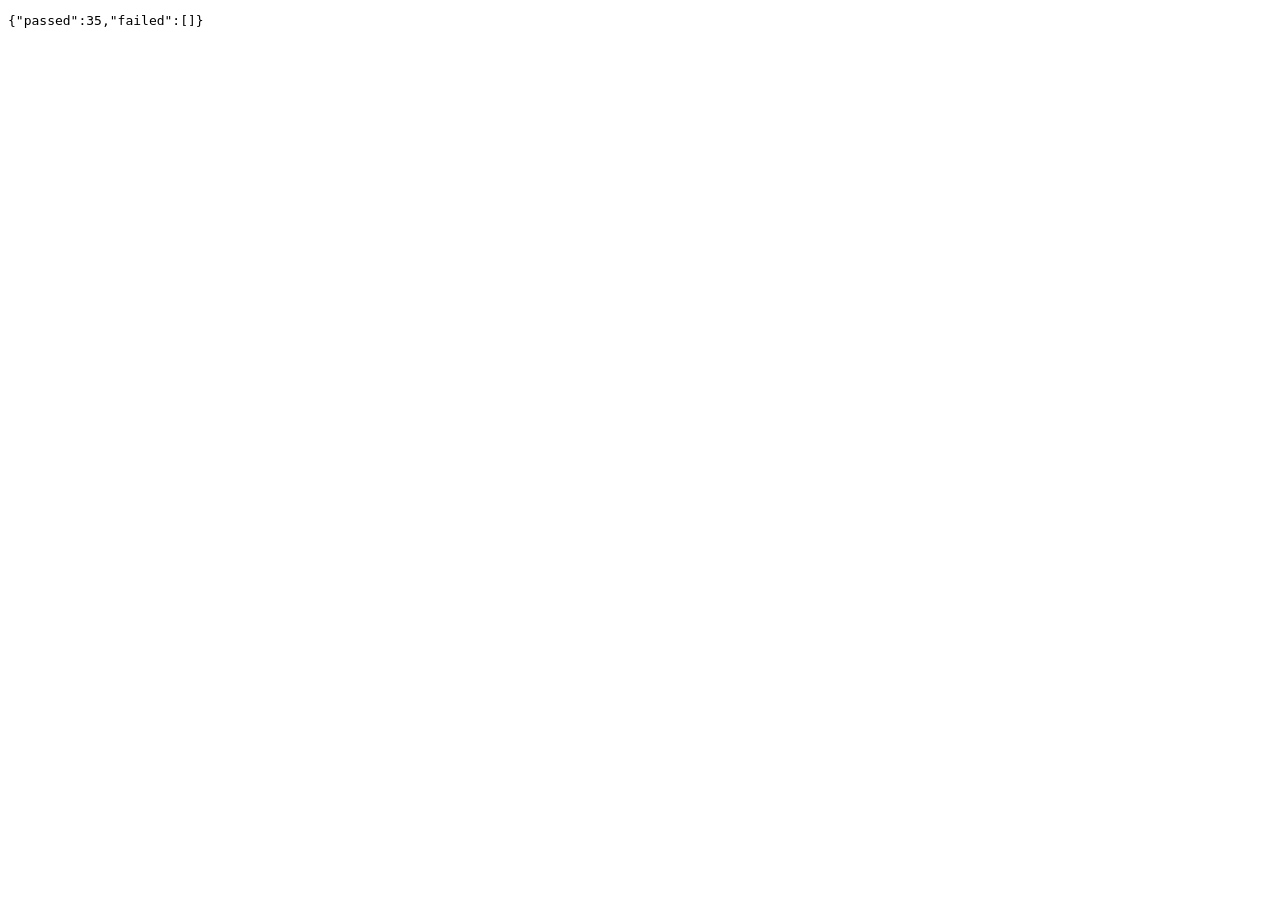
<file: tests/test.html>
<!doctype html>
<html lang="en">
<head><meta charset="utf-8"><title>Cribbage tests</title></head>
<body>
<pre id="out">running…</pre>
<script src="../js/cards.js"></script>
<script src="../js/scoring.js"></script>
<script src="../js/ai.js"></script>
<script>
  const { parseCard } = CribCards;
  const { scoreHand, scorePegging } = CribScoring;
  const results = [];
  const H = (s) => s.split(' ').map(parseCard);
  function hand(cards, starter, expected, crib = false, name = '') {
    const got = scoreHand(H(cards), parseCard(starter), crib).total;
    results.push({ name: name || `${cards} | ${starter}${crib ? ' (crib)' : ''}`, ok: got === expected, got, expected });
  }
  function peg(cards, expected, name = '') {
    const got = scorePegging(H(cards)).total;
    results.push({ name: name || `peg ${cards}`, ok: got === expected, got, expected });
  }

  // --- the show (expected values worked out by hand)
  hand('5H 5D 5C JS', '5S', 29, false, 'perfect 29');
  hand('5H 5D 5C 5S', 'KH', 28, false, 'four fives + K = 28');
  hand('4H 5D 6C 6S', '5S', 24, false, '4-5-5-6-6 double double run = 24');
  hand('3H 3D 3C 9S', '9D', 20, false, '3-3-3-9-9 = 12 + 8 = 20');
  hand('7H 7D 8C 8S', '9D', 24, false, '7-7-8-8-9 = 8 + 4 + 12 = 24');
  hand('6C 6D 6H 9S', '9H', 20, false, '6-6-6-9-9 = 12 + 8 = 20');
  hand('AH 3H 7H 9H', 'QS', 4, false, '4-card flush in hand');
  hand('AH 3H 7H 9H', 'QS', 0, true, 'no 4-card flush in crib');
  hand('AH 3H 7H 9H', 'KH', 5, true, '5-card flush in crib');
  hand('2C 4D 6H JS', '8S', 1, false, 'his nobs only');
  hand('2C 4D 6H JS', '8H', 0, false, 'jack not matching starter: no nobs');
  hand('10H JD QC KS', '5H', 12, false, 'run of 4 + four fifteens');
  hand('2C 4D 6H 10S', 'QH', 0, false, 'nineteen hand');
  hand('AC 2D 3H 4S', '5C', 7, false, 'run of 5 + fifteen');
  hand('JC QC KC 9D', 'AH', 3, false, 'run J-Q-K');
  hand('JC QC KC AC', 'AH', 9, false, 'run + 4 flush + pair of aces');
  hand('JC QC KC AC', 'AH', 5, true, 'same in crib: no 4 flush');
  hand('2H 3H 4H 4D', '4S', 17, false, 'triple run 2-3-4-4-4');

  // --- the play
  peg('3H 4D 5C', 3, 'run of 3');
  peg('4H 6D 5C', 5, '4-6-5 = fifteen 2 + run 3');
  peg('5H 5D', 2, 'pair');
  peg('5H 5D 5C', 8, 'pair royal making 15');
  peg('2H 2D 2C 2S', 12, 'double pair royal');
  peg('7H 8D', 2, 'fifteen');
  peg('KH QD AC', 0, 'K-Q-A is not a run');
  peg('3H 2D AC', 3, 'A-2-3 run');
  peg('3H 4D 3C 5S', 5, '3-4-3-5: run 4-3-5 + fifteen');
  peg('10H 10D 6C 5S', 2, 'thirty-one');
  peg('JH QD', 0, 'J and Q are not a pair');
  peg('4H 5D 6C 4S 5H', 3, 'runs broken by repeats, last three still a run');
  peg('6H 7D 8C 5S', 4, 'run of 4 out of order');
  peg('KH 5D', 2, 'K + 5 fifteen');
  peg('9H 9D 9C', 6, 'pair royal');
  peg('9H 3D 9C', 0, 'not a pair (separated)');

  // AI sanity: from 5-5-5-J-x-x it should keep the fives & jack
  const disc = CribAI.chooseDiscard(H('5H 5D 5C JS KD 2C'), 2, false, 'expert');
  const ids = disc.map((c) => c.id).sort().join(',');
  results.push({ name: 'AI keeps 5-5-5-J', ok: ids === '2C,KD', got: ids, expected: '2C,KD' });

  const failed = results.filter((r) => !r.ok);
  document.getElementById('out').textContent = JSON.stringify({ passed: results.length - failed.length, failed });
</script>
</body>
</html>
</file>
